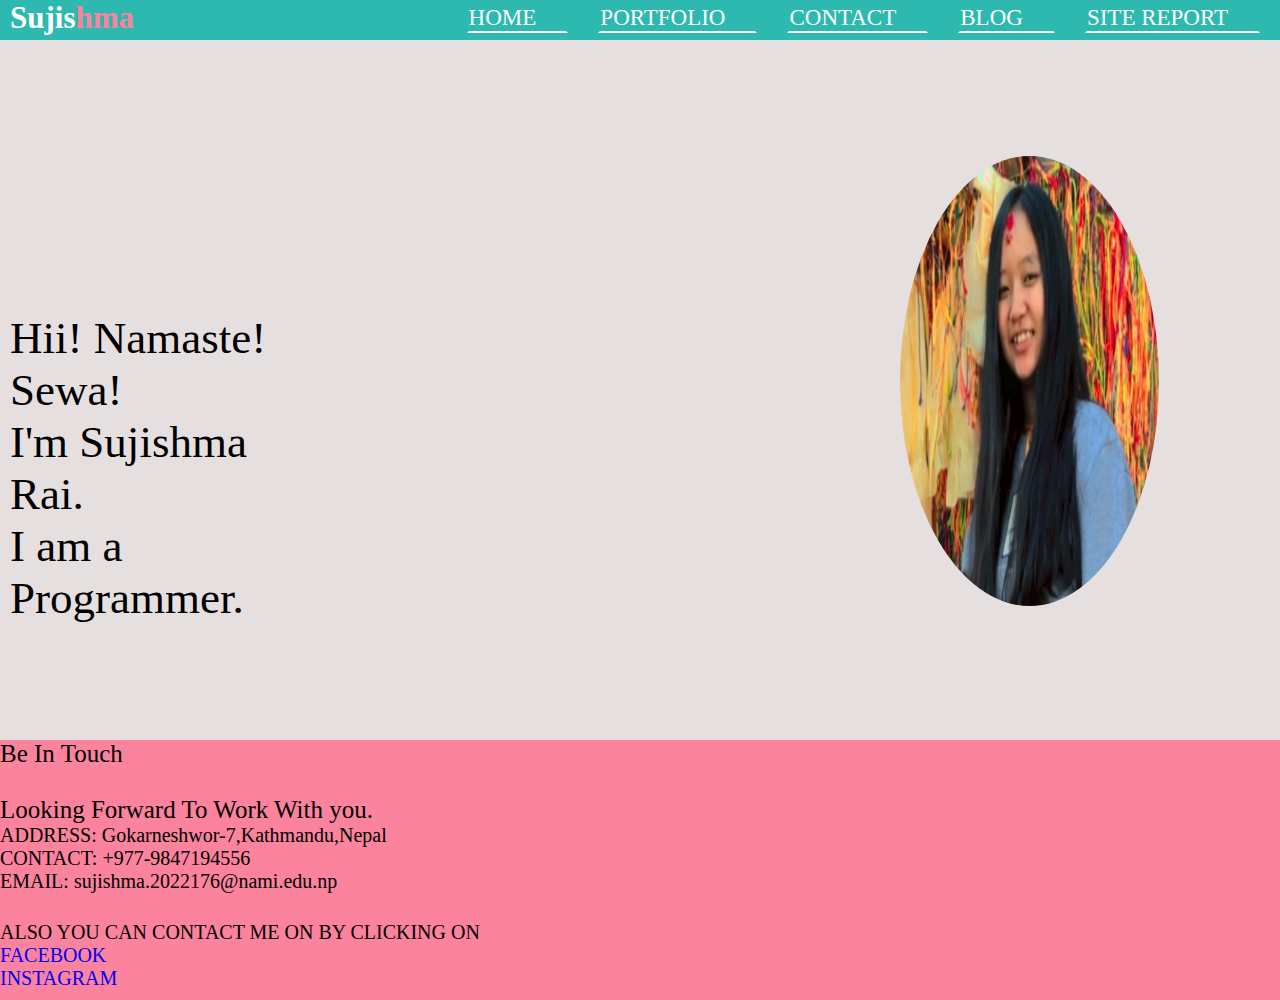
<file: index.html>
<!DOCTYPE html>
<html lang="en">

<head>
    <meta charset="UTF-8">
    <meta http-equiv="X-UA-Compatible" content="IE=edge">
    <meta name="viewport" content="width=device-width, initial-scale=1.0">
    <!-- adding css link -->
    <link rel="stylesheet" href="style.css" type="text/css">
    <!-- adding fontawesome tag for ham burger icon -->
    <link rel="stylesheet" href="https://cdnjs.cloudflare.com/ajax/libs/font-awesome/4.7.0/css/font-awesome.min.css"> 
    <title>Sujishma Rai-Portfolio</title>
</head>

<body>
    <!-- adding checkbox -->
    <input type="checkbox" id="check"> 

     <!-- making sidebar for ham -->
    <aside class="sidebar"> <!-- giving class sidebar-->
        <label for="check" class="close">X</label> <!-- to close side bar-->
        <a class="active" href="index.html">HOME</a>
        <a href="portfolio.html">PORTFOLIO</a>
        <a href="contact.html">CONTACT</a>
        <a href="blog.html">BLOG</a>
        <a href="sitereport.html">SITE REPORT</a>
    </aside>

    <nav>
        <!-- hamburger and logo -->

        <div class="logoHam">
            <!-- hamburger icon using fontawesome -->
            <label for="check" class="open">
                <i class="fa fa-bars"></i>
            </label>
            <!-- logo name and span to color -->
            <label class="logO">
                <a href="#">Sujis<span>hma</span></a>
            </label>
        </div>


        <!-- navbar -->


        <div class="navDiv"> <!-- giving class navDiv-->
            <!-- giving ul class navMenu -->
            <ul class="navMenu">
                <li><a href="index.html">HOME</a></li>
                <li><a href="portfolio.html">PORTFOLIO</a></li>
                <li><a href="contact.html">CONTACT</a></li>
                <li><a href="blog.html">BLOG</a></li>
                <li><a href="sitereport.html">SITE REPORT</a></li>

            </ul>
        </div>
    </nav>

    <!-- home section -->
    <section class="main">
        <div class="grid-container">
            <div class="grid-item1">
                <div class="info">
                    <br><!-- adding Line Break element-->
                    <br><!-- adding Line Break element-->
                    <br><!-- adding Line Break element-->
                    Hii! Namaste! Sewa!
                    <br><!-- adding Line Break element-->
                    I'm Sujishma Rai. 
                    <br><!-- adding Line Break element-->
                    I am a Programmer.
                  
                    <br>
                </div>
            </div>

            <div class="grid-item2">
                <!-- adding image -->
                <h1>
                <img src="image.jpg" alt="profile-pic" class="image">
                </h1>
            </div>
        </div>


    </section>
        <!-- footer -->
    <footer>
        <div class="innerfooter"> <!-- giving div class name-->
            <div class="con">

                <p>Be In Touch 
                  <br><!-- adding Line Break element-->
                    <br><!-- adding Line Break element-->
                    Looking Forward To Work With you.
                </p>

            </div>
            <!-- adding contact info -->
            <div class="allow">
                <p>ADDRESS: Gokarneshwor-7,Kathmandu,Nepal <!-- adding address-->
                    <br> 
                    CONTACT: +977-9847194556 <!--adding contact-->
                    <br> <!-- adding Line Break element-->
                    EMAIL: sujishma.2022176@nami.edu.np <!-- adding email-->

                </p>
            </div>
            <br>
            <div class="social-links">
                ALSO YOU CAN CONTACT ME ON BY CLICKING ON <!-- adding heading for social links-->
                <br>
                <a href="https://www.facebook.com/sujishma.rai">FACEBOOK</a> <!-- adding facebook link-->
                <br>
                <a href="https://www.instagram.com/sujishma_/">INSTAGRAM</a> <!-- adding insta link -->
                <br>
                
            </div>
        </div>

    </footer>

</body>

</html>
</file>
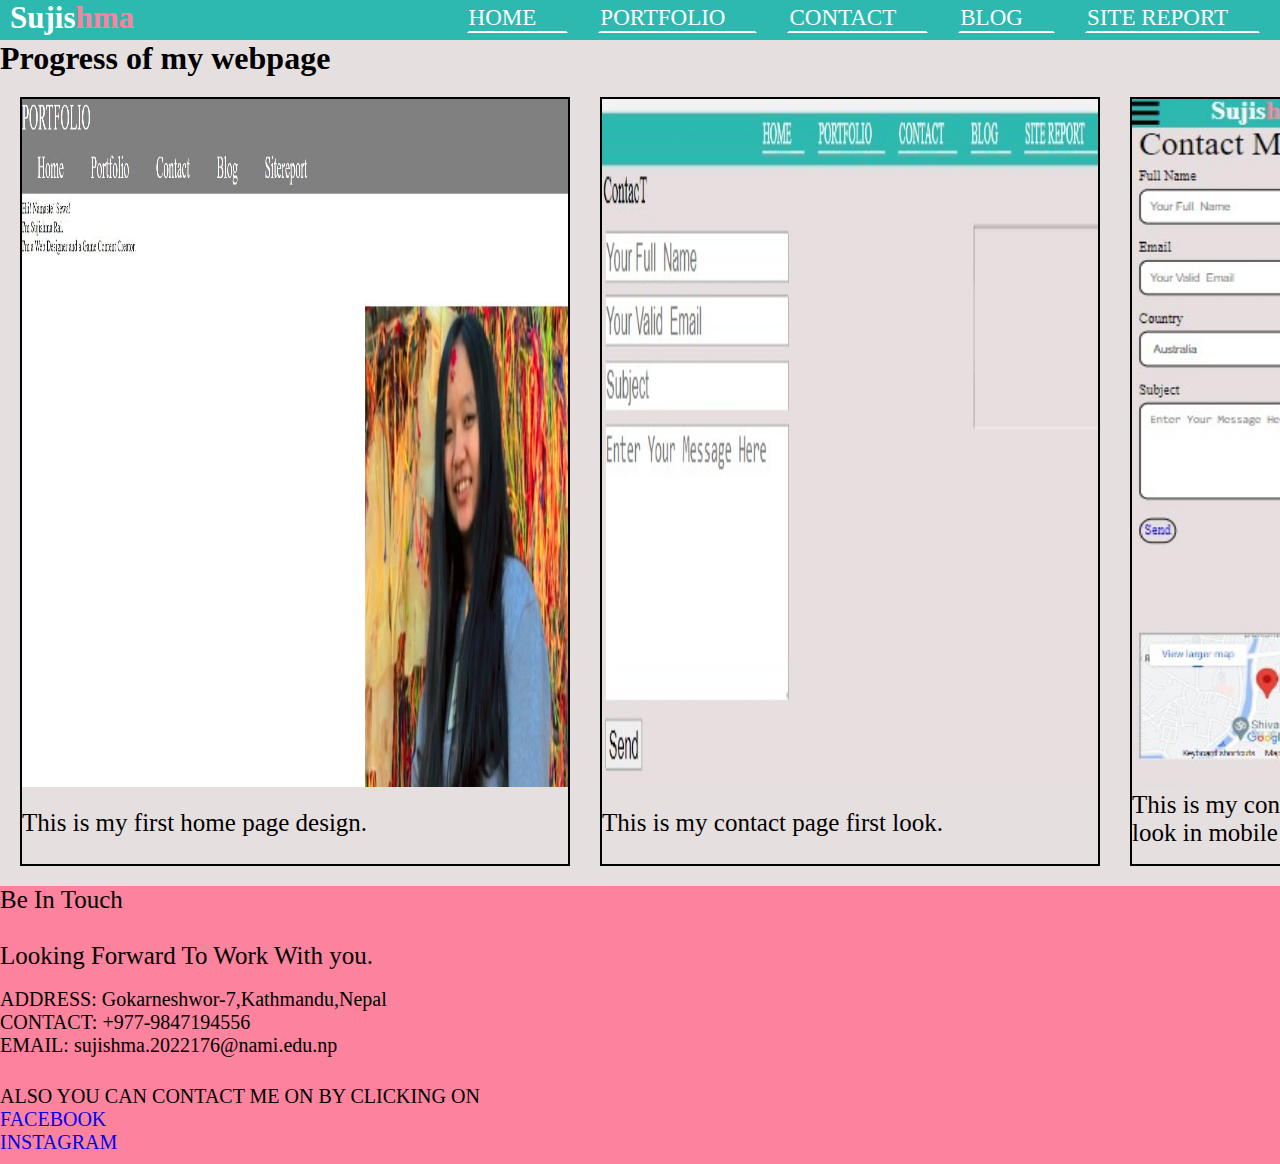
<file: blog.html>
<!DOCTYPE html>
<html lang="en">

<head>
    <meta charset="UTF-8">
    <meta http-equiv="X-UA-Compatible" content="IE=edge">
    <meta name="viewport" content="width=device-width, initial-scale=1.0">
    <link rel="stylesheet" href="style.css" type="text/css">
    <link rel="stylesheet" href="https://cdnjs.cloudflare.com/ajax/libs/font-awesome/4.7.0/css/font-awesome.min.css">
    <title>Blog</title>
</head>

<body>
    <!-- adding checkbox -->
    <input type="checkbox" id="check"> 

    <!-- making sidebar for ham -->
    <aside class="sidebar">
        <label for="check" class="close">X</label>
        <a class="active" href="index.html">HOME</a>
        <a href="portfolio.html">PORTFOLIO</a>
        <a href="contact.html">CONTACT</a>
        <a href="blog.html">BLOG</a>
        <a href="sitereport.html">SITE REPORT</a>
    </aside>

    <nav>
       <!-- hamburger and logo -->

        <div class="logoHam">
            <!-- hamburger icon using fontawesome -->
            <label for="check" class="open">
                <i class="fa fa-bars"></i>
            </label>
            <!-- logo name and span to color -->
            <label class="logO">
                <a href="#">Sujis<span>hma</span></a>
            </label>
        </div>


        <!-- navbar -->


        <div class="navDiv">
            <!-- giving ul class navMenu -->
            <ul class="navMenu">
                <li><a href="index.html">HOME</a></li>
                <li><a href="portfolio.html">PORTFOLIO</a></li>
                <li><a href="contact.html">CONTACT</a></li>
                <li><a href="blog.html">BLOG</a></li>
                <li><a href="sitereport.html">SITE REPORT</a></li>

            </ul>
        </div>
    </nav>

    <!-- SECTION -->
    <section class="blog">
        <h1>Progress of my webpage</h1>
        <div class="grid-container3">
            

            <div class="grid-item5">
                <img src="first.jpg" alt="first home page design" class="design"> <!--adding image-->
                <br>
                <br>
                <p class="text">This is my first home page design.</p>
            </div>

            <div class="grid-item6">
                <img src="second.jpg" alt="contact page first design" class="design2"> <!--adding image-->
                <br>
                <br>
                <p class="text">This is my contact page first look.

                </p>
            </div>
            <div class="grid-item7">
                <img src="third.jpg" alt="my contact page" class="design3"> <!--adding image-->
                <br>
                <p class="text">
                    This is my contact page
                    final look in mobile device.
                </p>
            </div>
        </div>
    </section>

    <!-- FOOTER -->
    <footer>

        <div class="innerfooter">

            <div class="con">

                <p>Be In Touch
                    <br>
                    <br>
                    Looking Forward To Work With you.
                    <br>

                </p>

            </div>
            <br>
            <div class="allow">
                <!-- adding address -->
                <p>ADDRESS: Gokarneshwor-7,Kathmandu,Nepal
                    <br>
                    CONTACT: +977-9847194556
                    <br>
                    EMAIL: sujishma.2022176@nami.edu.np

                </p>
            </div>
            <br>
            <div class="social-links">
                <!-- adding social links -->
                ALSO YOU CAN CONTACT ME ON BY CLICKING ON
                <BR>
                <a href="https://www.facebook.com/sujishma.rai">FACEBOOK</a> <!-- adding facebook link-->
                <BR>
                <a href="https://www.instagram.com/sujishma_/">INSTAGRAM</a> <!-- adding insta link -->
                <BR>


            </div>
        </div>

    </footer>
</body>

</html>
</file>
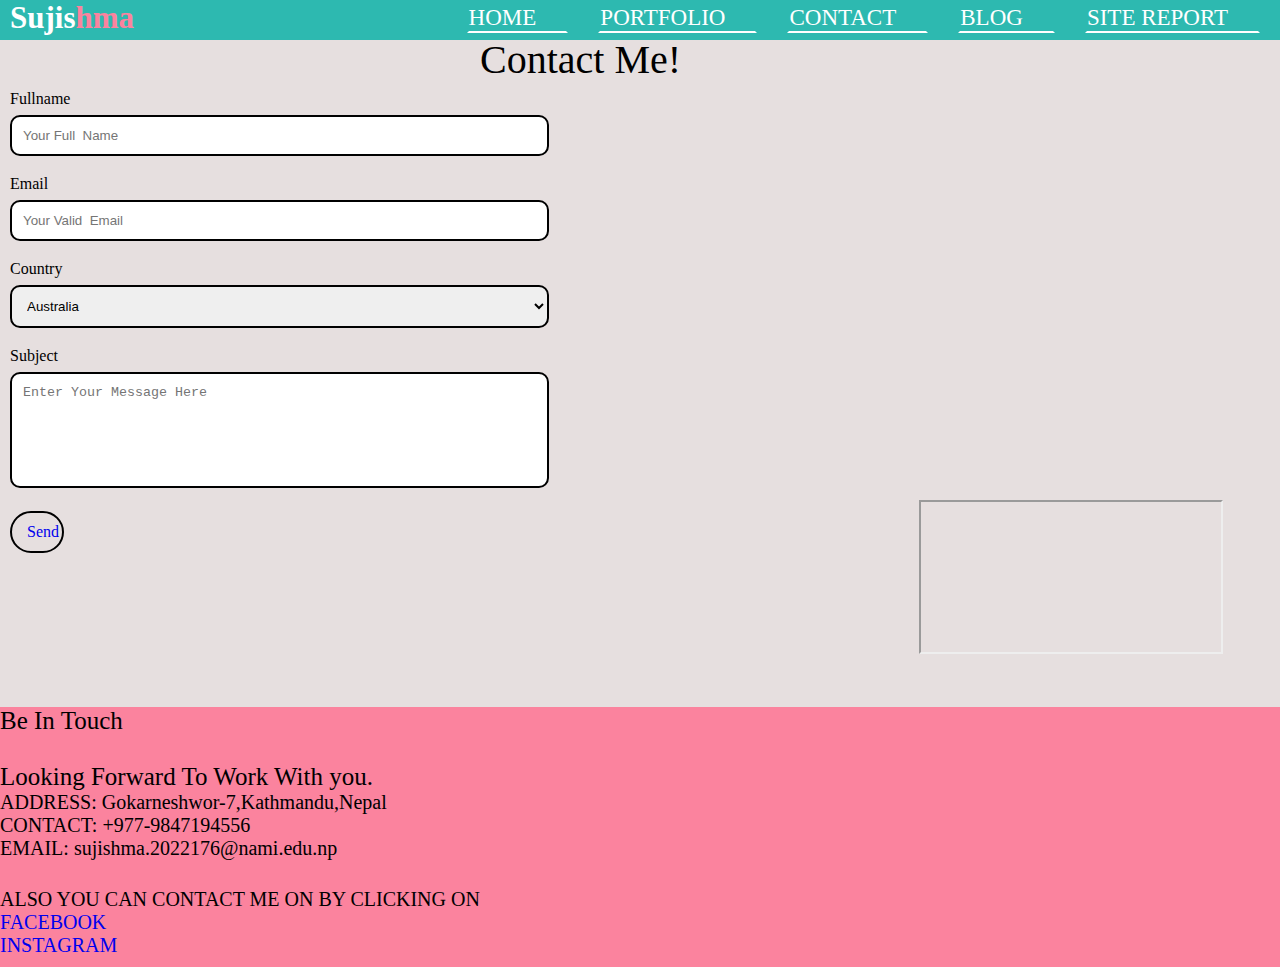
<file: contact.html>
<!DOCTYPE html>
<html lang="en">

<head>
    <meta charset="UTF-8">
    <meta http-equiv="X-UA-Compatible" content="IE=edge">
    <meta name="viewport" content="width=device-width, initial-scale=1.0">
    <!-- adding css link -->
    <link rel="stylesheet" href="style.css" type="text/css">
    <!-- adding fontawesome tag for ham burger icon -->
    <link rel="stylesheet" href="https://cdnjs.cloudflare.com/ajax/libs/font-awesome/4.7.0/css/font-awesome.min.css"> 
    <title>Contact</title>
</head>

<body>
    <!-- adding checkbox -->
    <input type="checkbox" id="check">

    <!-- making sidebar for ham -->
    <aside class="sidebar">
        <label for="check" class="close">X</label>
        <a class="active" href="index.html">HOME</a>
        <a href="portfolio.html">PORTFOLIO</a>
        <a href="contact.html">CONTACT</a>
        <a href="blog.html">BLOG</a>
        <a href="sitereport.html">SITE REPORT</a>
    </aside>

    <nav>
        <!-- logo and ham -->

        <div class="logoHam">
            <!-- hamburger icon using fontawesome -->
            <label for="check" class="open">
                <i class="fa fa-bars"></i>
            </label>
            <!-- logo name and span to color -->
            <label class="logO">
                <a href="#">Sujis<span>hma</span></a>
            </label>
        </div>


        <!-- navbar -->


        <div class="navDiv"> 
            <!-- giving ul class navMenu -->
            <ul class="navMenu">
                <li><a href="index.html">HOME</a></li>
                <li><a href="portfolio.html">PORTFOLIO</a></li>
                <li><a href="contact.html">CONTACT</a></li>
                <li><a href="blog.html">BLOG</a></li>
                <li><a href="sitereport.html">SITE REPORT</a></li>

            </ul>
        </div>
    </nav>
    <!-- form section -->
    <section class="FormContainer">
        <div class="top">
            <h1 class="headingContact">Contact Me!</h1>
        </div>
        <!-- form -->
        <div class="grid-container2">
            <div class="grid-item3">
                <!-- making form -->
                <form name="form" action="contact.html" id="form">
                    <!-- making nameform -->
                    <label>
                        Fullname <input type="text" placeholder="Your Full  Name">
                    </label>
                    
                    <br>
                    
                    <!-- adding email-->
                    <label>
                        Email <input type="text" placeholder="Your Valid  Email">
                    </label>
                    
                    <br>
                    <!-- making select option for country -->
                    <label for="country">Country</label>
                    <br>
                    <select id="country" name="country">
                        <option value="australia">Australia</option>
                        <option value="canada">Canada</option>
                        <option value="nepal">Nepal</option>
                        <option value="uk">UK</option>
                    </select>
                    <br>
                    <!-- adding subject form -->
                    <label for="subject">Subject</label>
                    <br>
                    <textarea rows="6" cols="55" id="subject" name="subject"
                        placeholder="Enter Your Message Here"></textarea>
                    <br>

                    <p class="submit"><a href="mailto:sujishmarai@gmail.com">Send</a></p> <!-- adding mailto link -->

                </form>
            </div>

            <div class="grid-item4">
                <!-- Creating map -->
                <div class="mAp">
                    <iframe
                        src="https://www.google.com/maps/embed?pb=!1m18!1m12!1m3!1d3531.914621031572!2d85.38115771498813!3d27.719922282786783!2m3!1f0!2f0!3f0!3m2!1i1024!2i768!4f13.1!3m3!1m2!1s0x39eb1bbf46821009%3A0xb8e1a147cb4dc56c!2sNaaya%20Aayam%20Multi-Disciplinary%20Institute!5e0!3m2!1sen!2snp!4v1651313489845!5m2!1sen!2snp"
                        >
                    </iframe>
                </div>
            </div>
        </div>
    </section>
    <br>
    <br>
    <br>
    <br>
    <br>
    <br>
    <br>
    <br>
    <footer>
        <div class="innerfooter">
            <div class="con">

                <p>Be In Touch
                    <br>
                    <br>
                    Looking Forward To Work With you.

                </p>

            </div>

            <div class="allow">
                <!-- adding address -->
                <p>ADDRESS: Gokarneshwor-7,Kathmandu,Nepal
                    <br>
                    CONTACT: +977-9847194556
                    <br>
                    EMAIL: sujishma.2022176@nami.edu.np

                </p>
            </div>
            <br>
            <div class="social-links">
                <!-- adding heading for social links-->
                ALSO YOU CAN CONTACT ME ON BY CLICKING ON
                <BR>
                <a href="https://www.facebook.com/sujishma.rai">FACEBOOK</a> <!-- adding facebook link-->
                <BR>
                <a href="https://www.instagram.com/sujishma_/">INSTAGRAM</a> <!--  adding instagram link-->
                <BR>

            </div>
        </div>



    </footer>



</body>

</html>
</file>
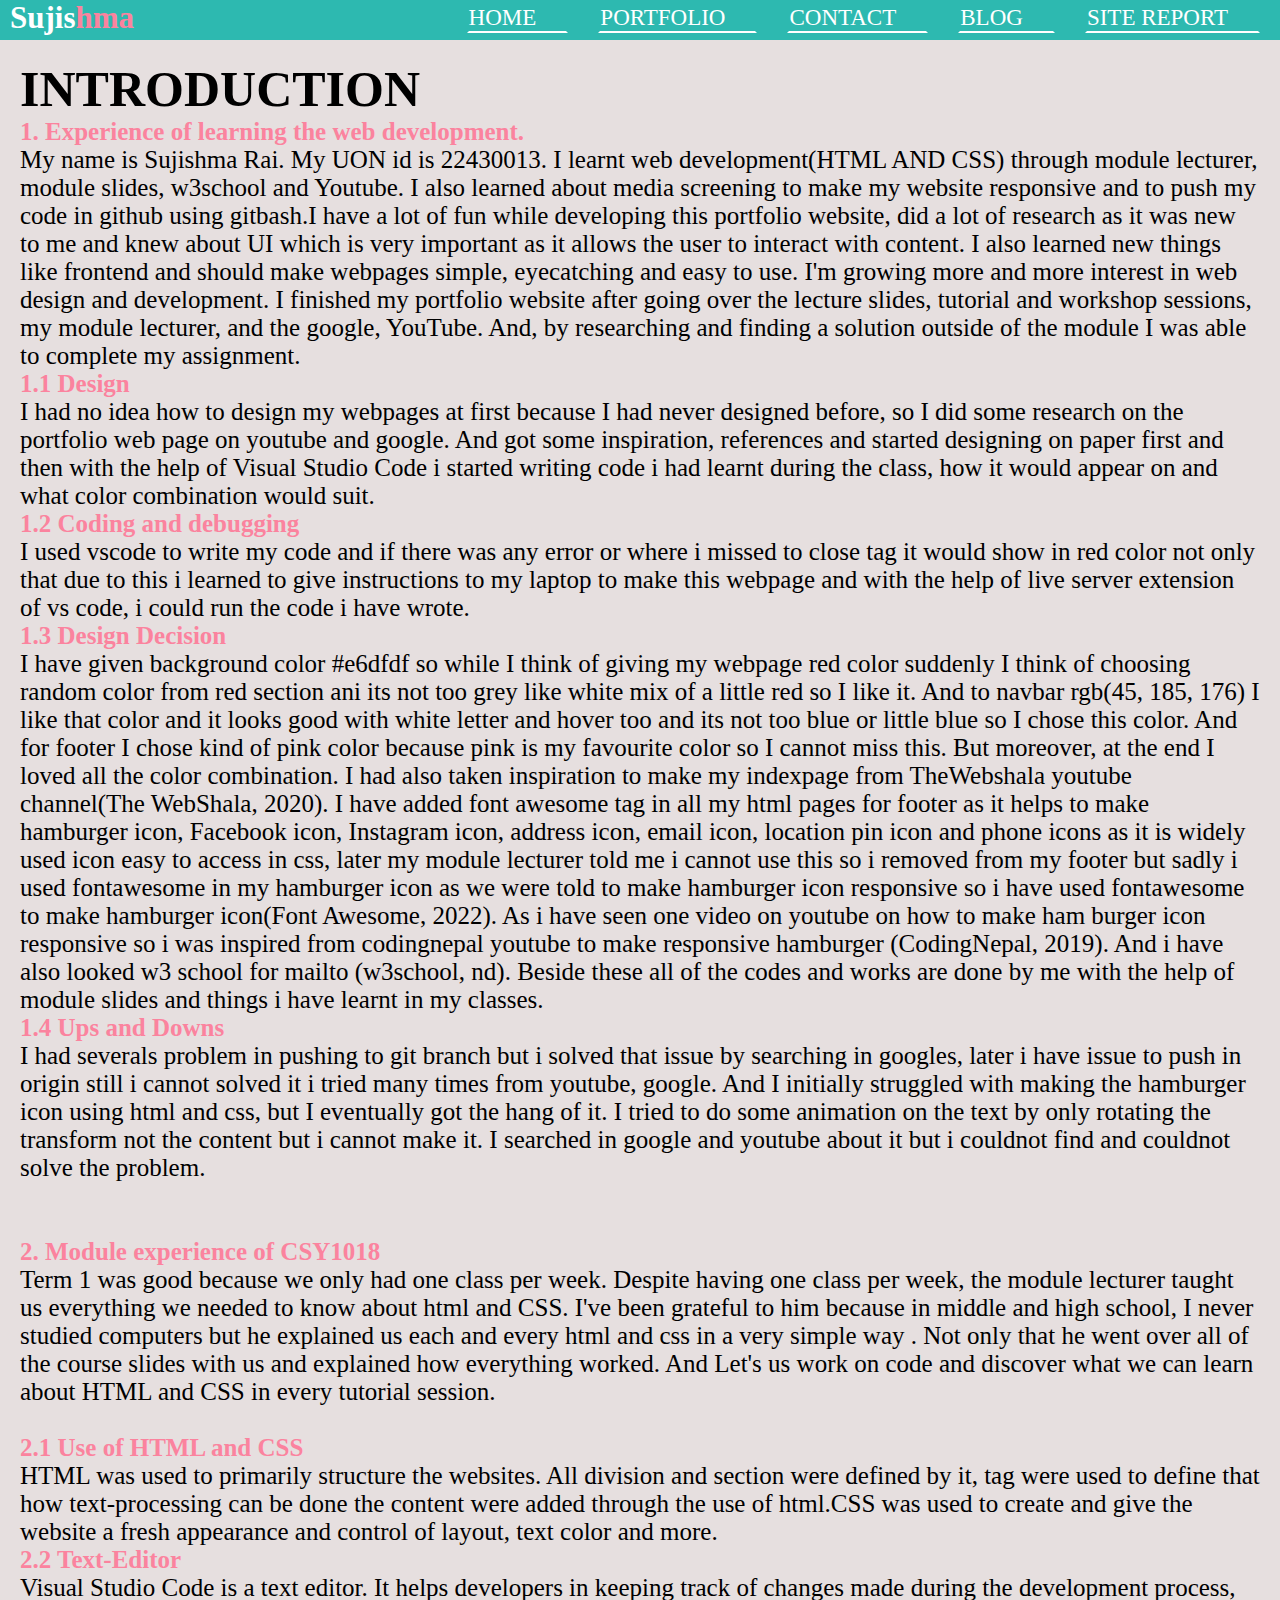
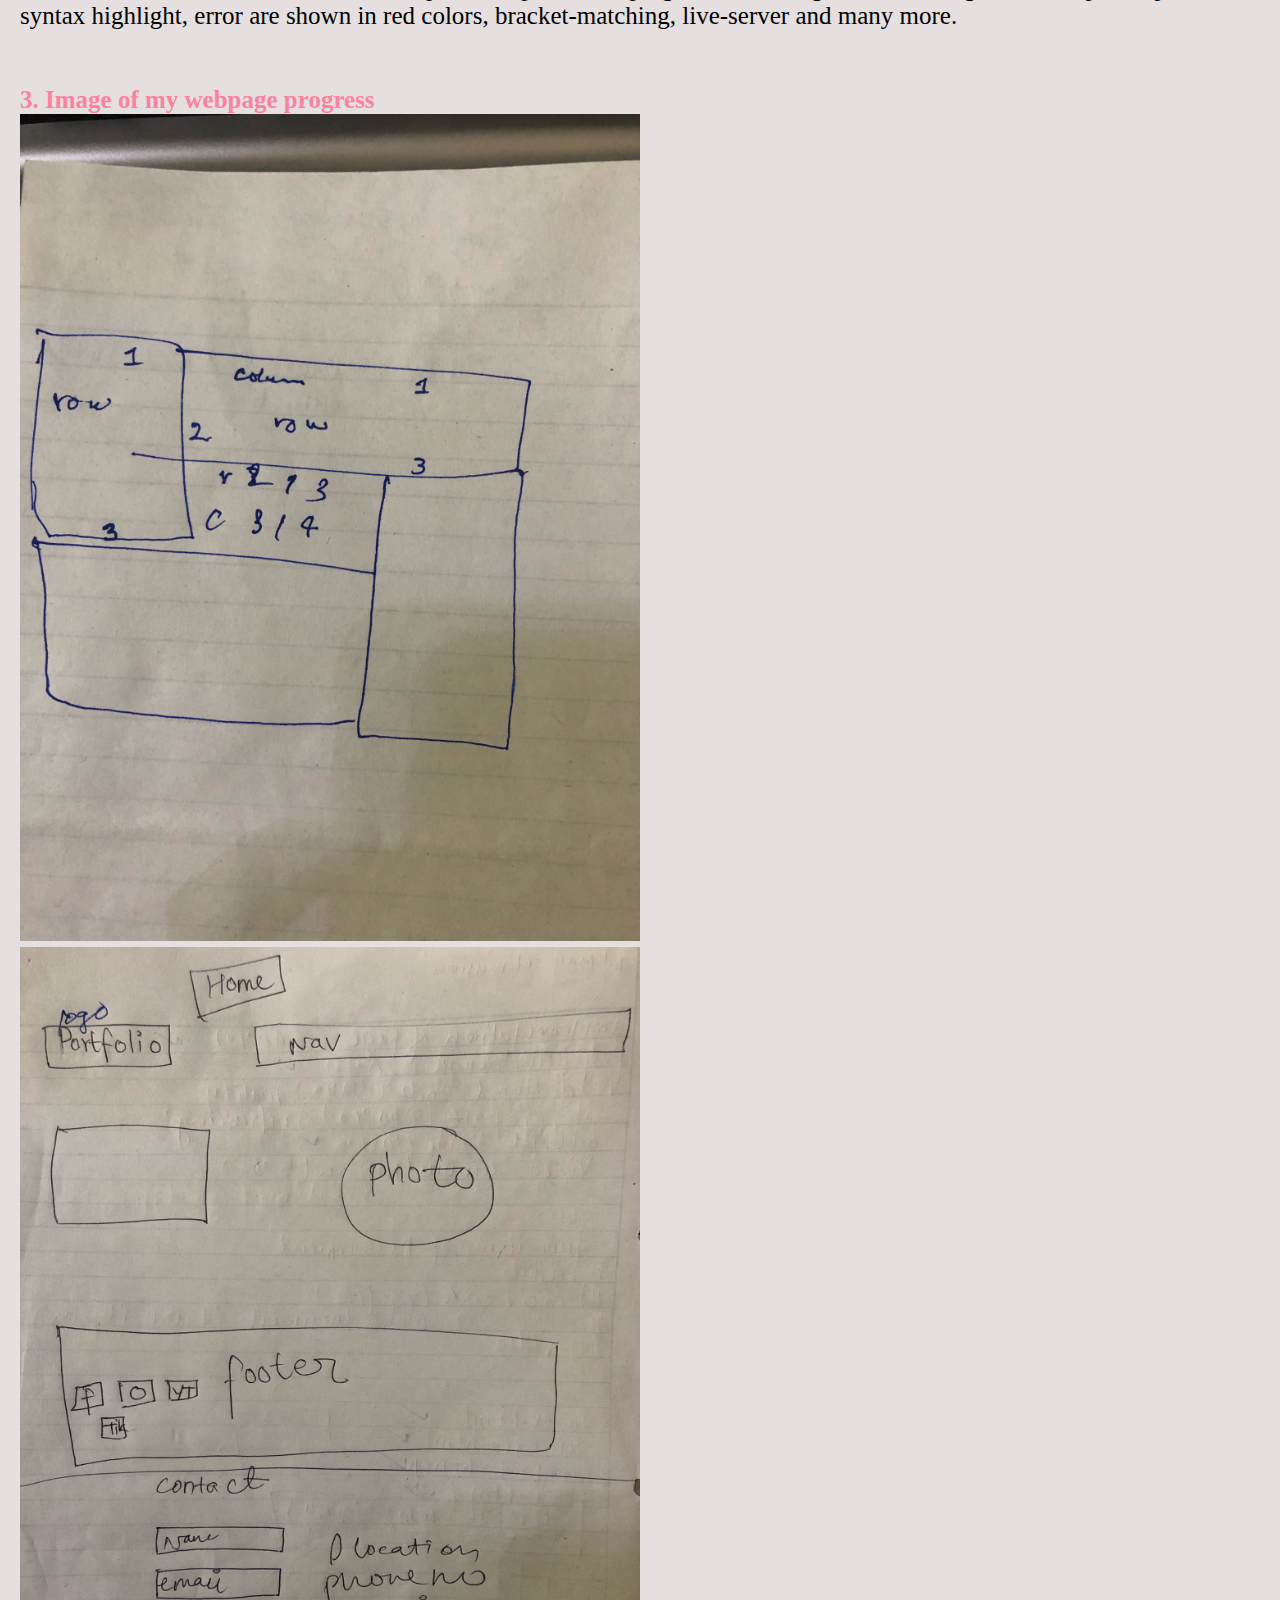
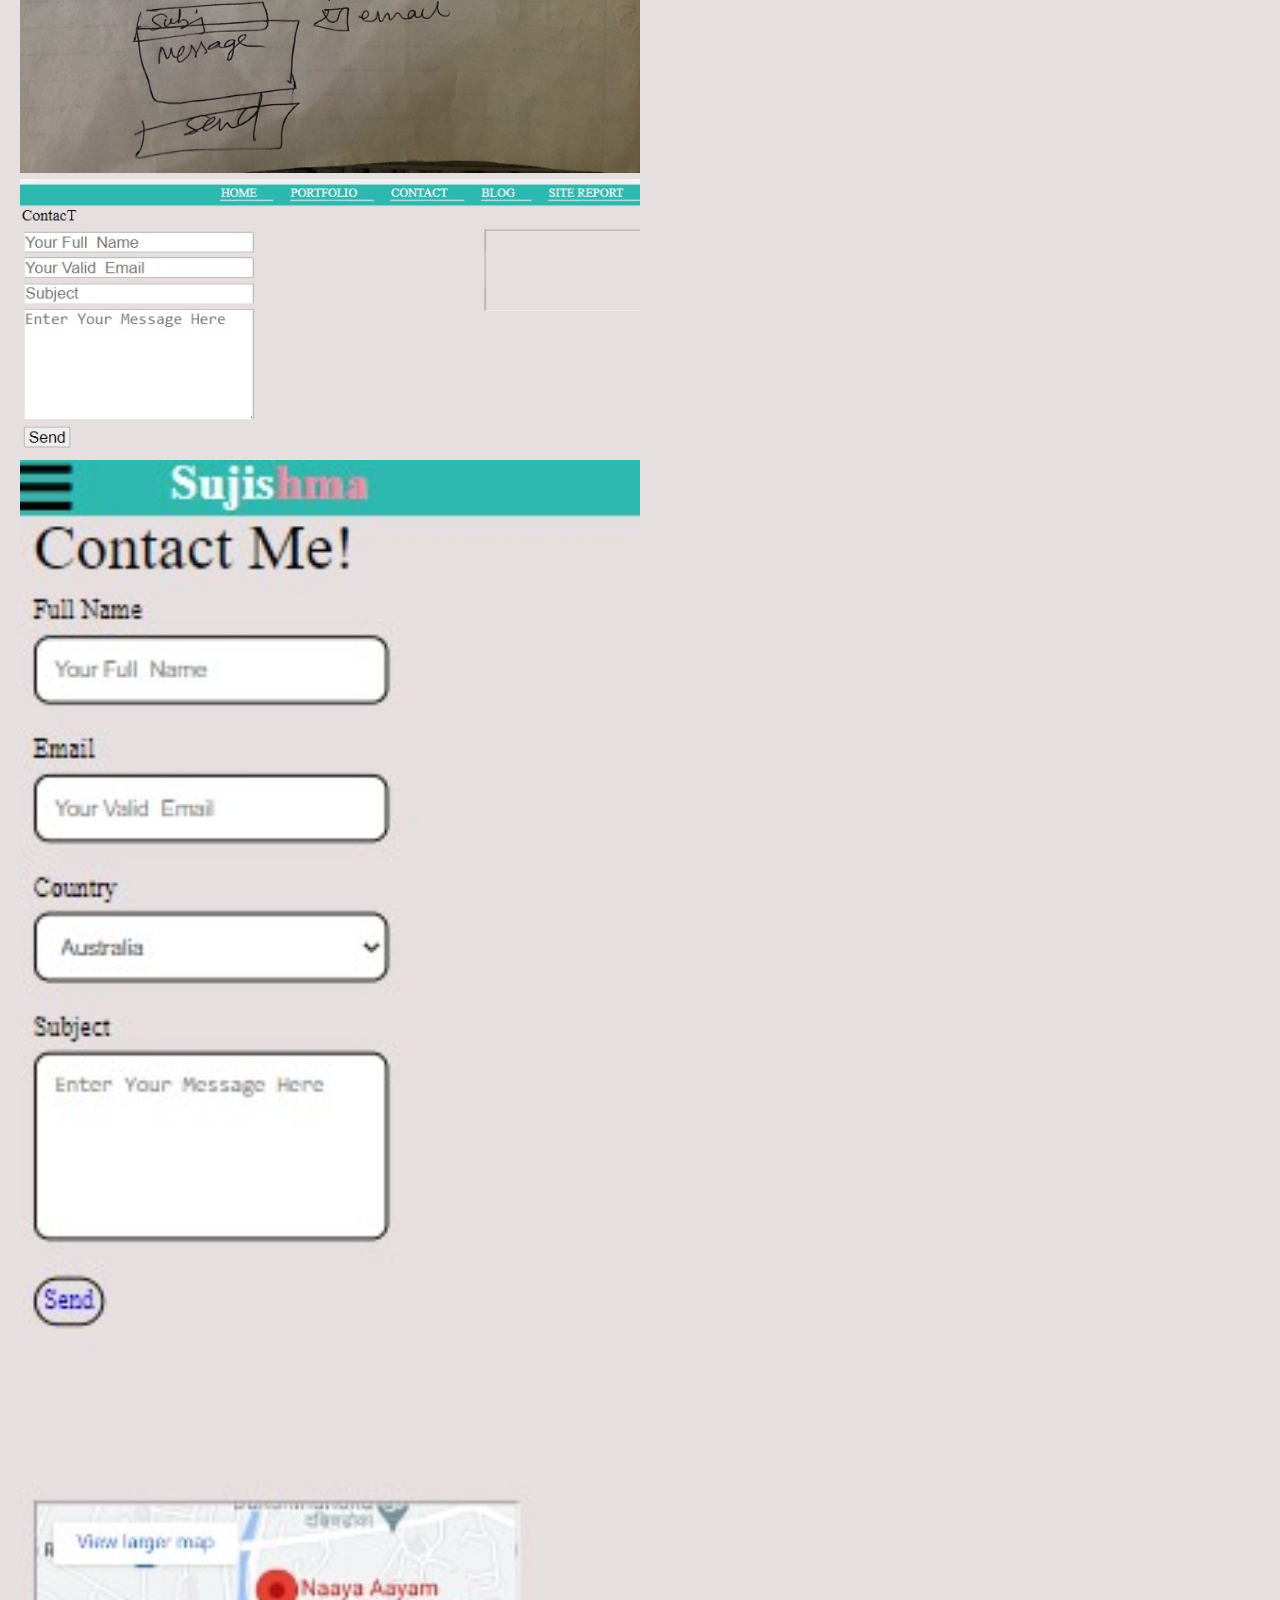
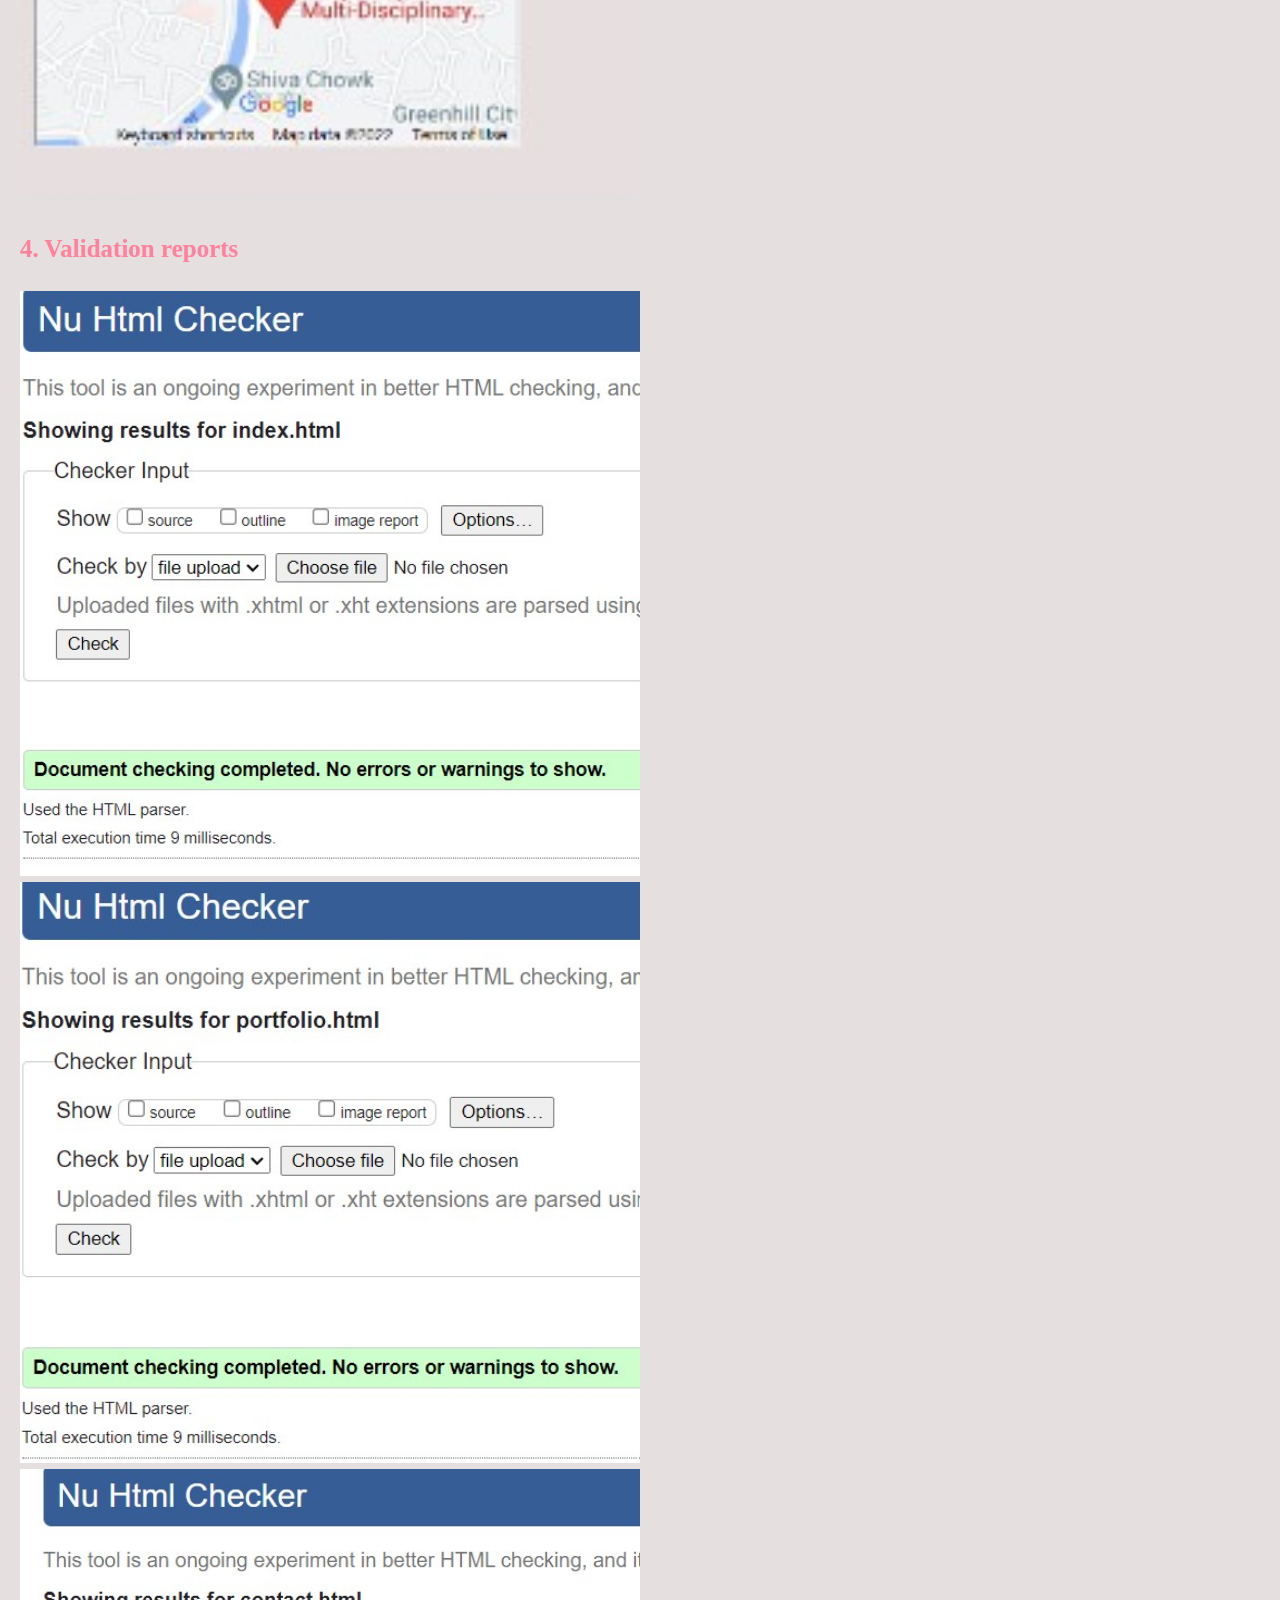
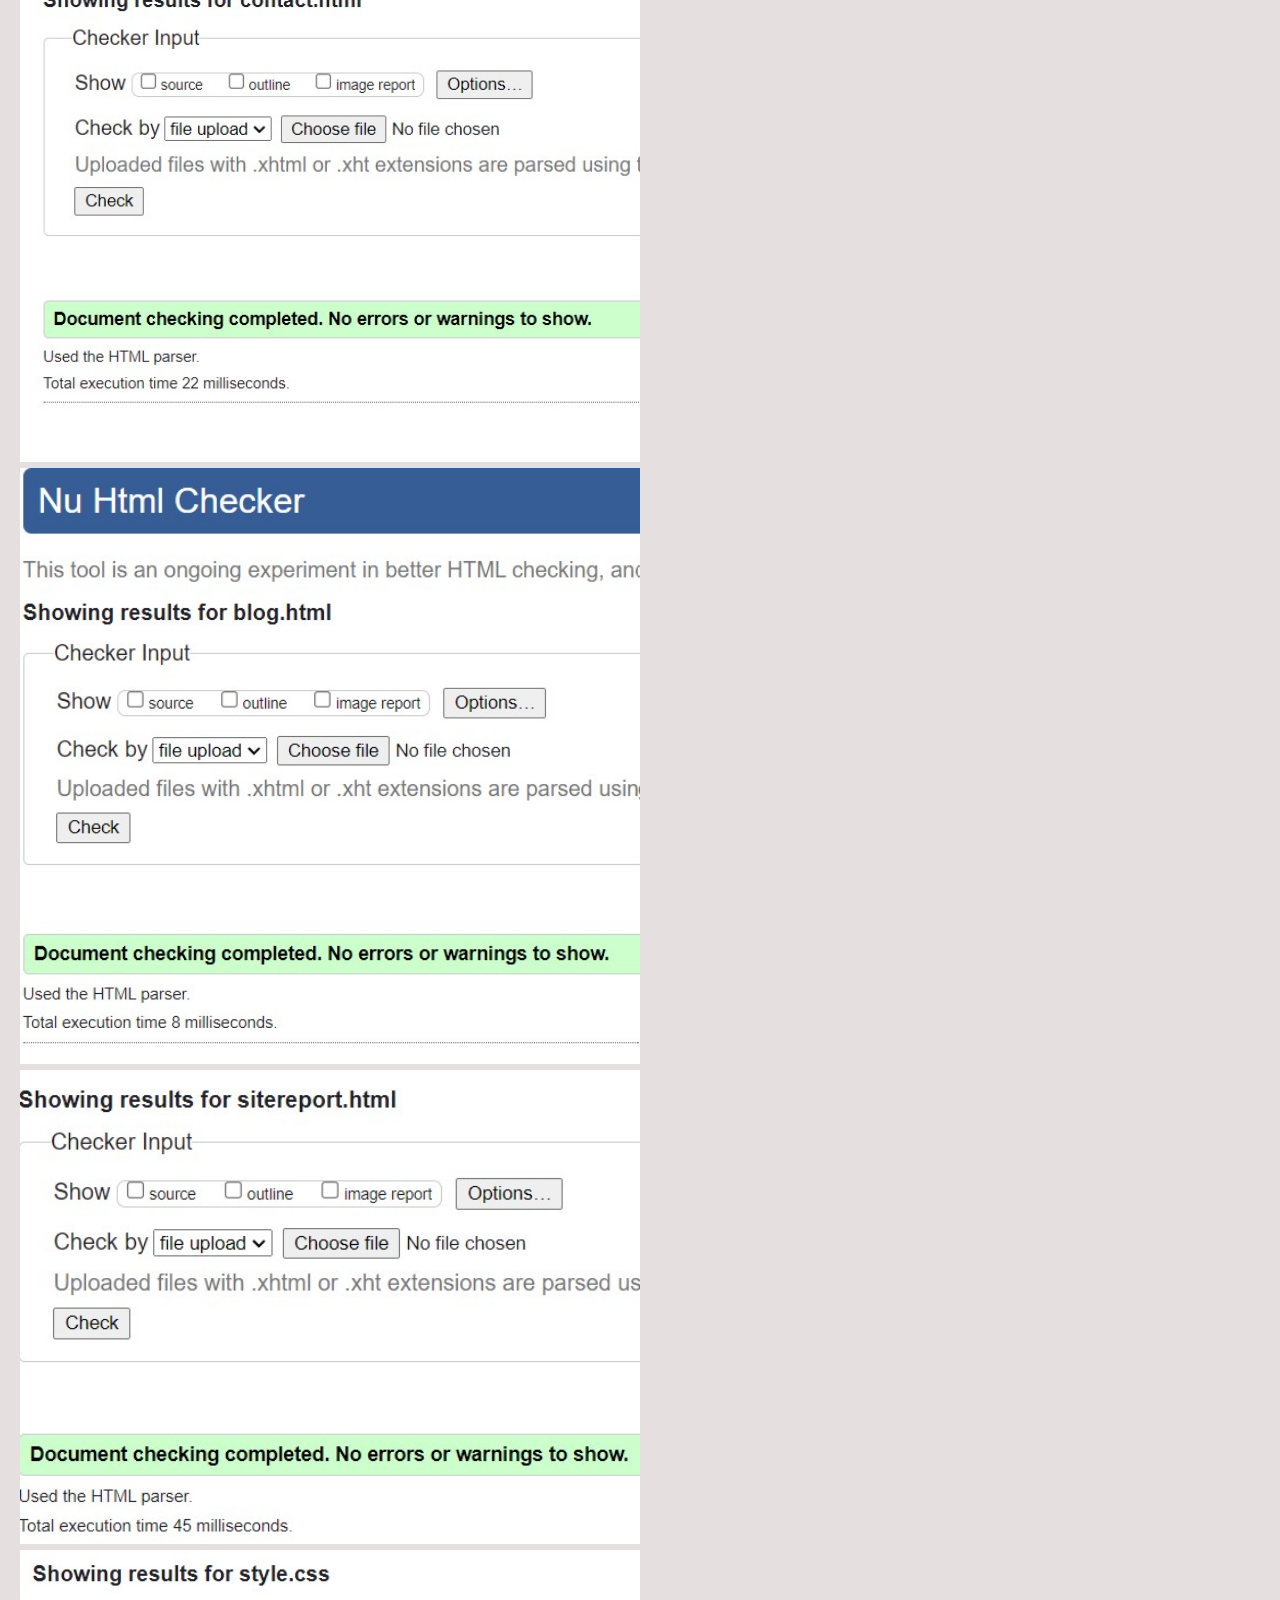
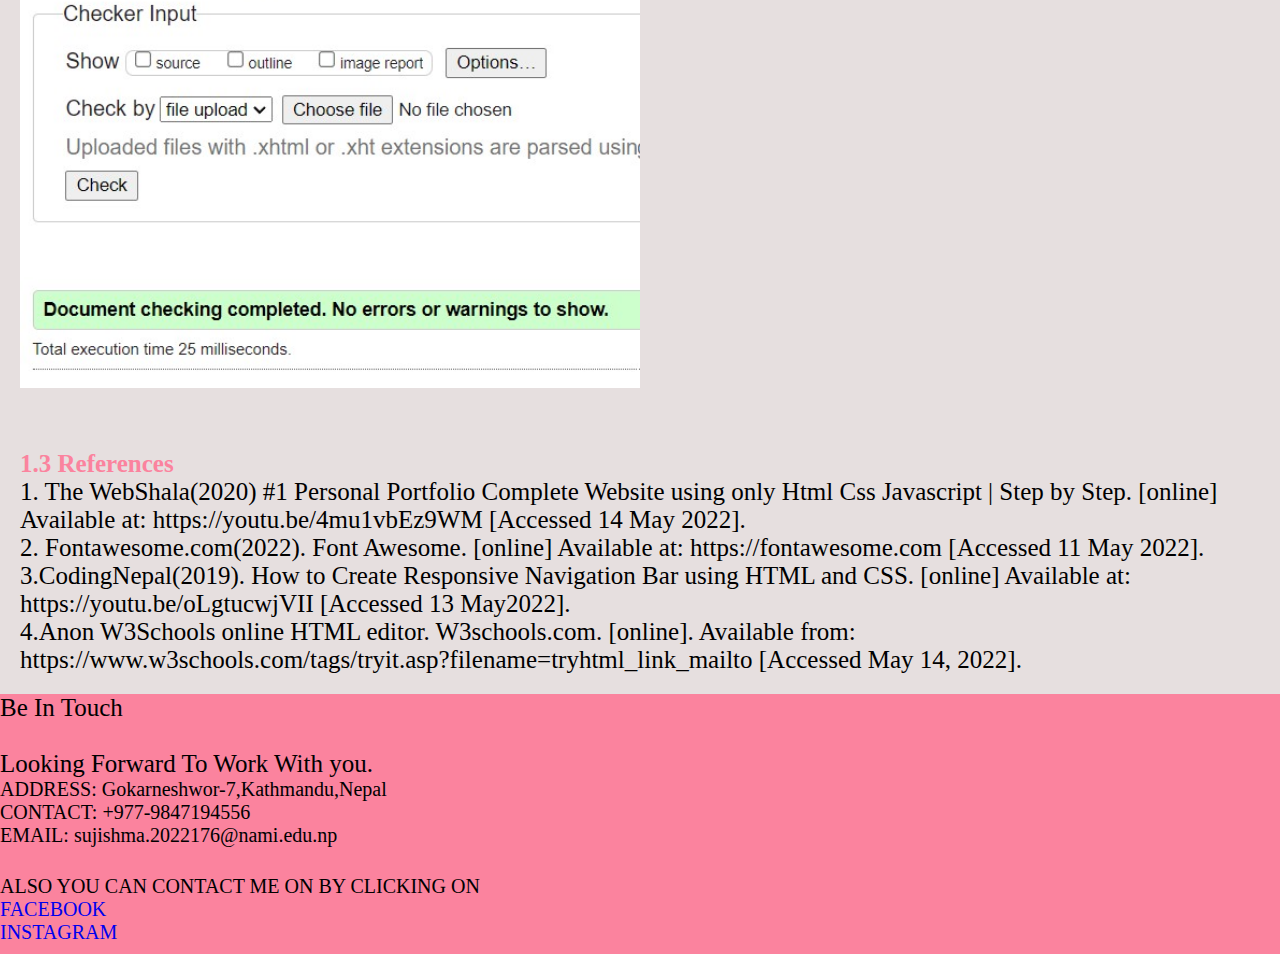
<file: sitereport.html>
<!DOCTYPE html>
<html lang="en">

<head>
    <meta charset="UTF-8">
    <meta http-equiv="X-UA-Compatible" content="IE=edge">
    <meta name="viewport" content="width=device-width, initial-scale=1.0">
    <title>Site Report</title>
    <!-- adding css link -->
    <link rel="stylesheet" href="style.css">
    <!-- adding fontawesome tag for ham burger icon -->
    <link rel="stylesheet" href="https://cdnjs.cloudflare.com/ajax/libs/font-awesome/4.7.0/css/font-awesome.min.css">
</head>

<body>
    <!-- adding checkbox -->
    <input type="checkbox" id="check">

    <!-- making sidebar for ham -->
    <aside class="sidebar">
        <label for="check" class="close">X</label>
        <a class="active" href="index.html">HOME</a>
        <a href="portfolio.html">PORTFOLIO</a>
        <a href="contact.html">CONTACT</a>
        <a href="blog.html">BLOG</a>
        <a href="sitereport.html">SITE REPORT</a>
    </aside>

    <nav>
        <!-- hamburger -->

        <div class="logoHam">
            <label for="check" class="open">
                <i class="fa fa-bars"></i>
            </label>
            <!-- logo -->
            <label class="logO">
                <a href="#">Sujis<span>hma</span></a>
            </label>
        </div>


        <!-- navbar -->


        <div class="navDiv">
            <!-- giving ul class navMenu -->
            <ul class="navMenu">
                <li><a href="index.html">HOME</a></li>
                <li><a href="portfolio.html">PORTFOLIO</a></li>
                <li><a href="contact.html">CONTACT</a></li>
                <li><a href="blog.html">BLOG</a></li>
                <li><a href="sitereport.html">SITE REPORT</a></li>

            </ul>
        </div>
    </nav>
    <section class="report">
        <div class="site">
            <h1>INTRODUCTION</h1>

            <b class="rang"> 1. Experience of learning the web development.</b>
            <br>
            <p>
                <!-- web development experience -->
                My name is Sujishma Rai. My UON id is 22430013.
                I learnt web development(HTML AND CSS) through module lecturer, module slides, w3school and Youtube.
                I also learned about media screening to make my website responsive and to push my code in github
                using gitbash.I have a lot of fun while developing this portfolio website,
                did a lot of research as it was new to me and knew about UI which is very important as it allows
                the user to interact with content.
                I also learned new things like frontend and should make webpages simple, eyecatching and easy to
                use. I'm growing more and more interest in web design and development. I finished
                my portfolio website after going over the lecture slides, tutorial and workshop sessions, my module
                lecturer, and the google, YouTube. And, by researching and finding a solution outside of the module
                I was able to complete my assignment.
                <br>

                <!-- design  -->
                <b class="rang">1.1 Design </b>
                <br>
                I had no idea how to design my webpages at first because I had never designed
                before, so I did some research on the portfolio web page on youtube and google. And got some
                inspiration, references and started designing on paper first and then with the help of Visual Studio
                Code
                i started writing code i had learnt during the class, how it would appear on and what color
                combination
                would
                suit.

                <br>

                <!-- coding and debugging -->
                <b class="rang">1.2 Coding and debugging </b>
                <br>
                I used vscode to write my code and if there was any error or where i missed to close tag it
                would show in red color not only that due to this i learned to give instructions to my laptop
                to make this webpage and with the help of live server extension of vs code, i could run the
                code i have wrote.
                <br>
                <!-- Design decision -->
                <b class="rang">1.3 Design Decision </b>
                <br>
                I have given background color #e6dfdf so while I think of giving my webpage red color suddenly I think
                of choosing random color from red section ani its not too grey like white mix of a little red so I like
                it. And to navbar rgb(45, 185, 176) I like that color and it looks good with white letter and hover too
                and its not too blue or little blue so I chose this color. And for footer I chose kind of pink color
                because pink is my favourite color so I cannot miss this. But moreover, at the end I loved all the color
                combination. I had also taken inspiration to make my indexpage from TheWebshala youtube
                channel(The WebShala, 2020). I have added font awesome
                tag in all my html pages for footer as it helps to make hamburger icon, Facebook icon, Instagram icon,
                address icon, email icon, location pin icon and phone icons as it is widely used icon easy to access in
                css, later my module lecturer told me i cannot use this so i removed from my footer but sadly i used
                fontawesome in my hamburger icon as we were told to make hamburger icon responsive so i have used
                fontawesome to make hamburger icon(Font Awesome, 2022). As i have seen one video on youtube on how to
                make ham burger icon responsive so i was inspired from codingnepal youtube to make responsive hamburger
                (CodingNepal, 2019). And i have also looked w3 school for mailto (w3school, nd). Beside these all of the
                codes and works are done by me with the help of module slides and things i have learnt in my classes.
                <br>

                <!-- Ups and downs -->
                <b class="rang">1.4 Ups and Downs </b>
                <br>
                I had severals problem in pushing to git branch but i solved that issue by searching in googles,
                later i
                have issue to push in origin still i cannot solved it i tried many times from youtube, google. And I
                initially struggled with making the hamburger icon using html and css, but I eventually got the hang
                of
                it. I tried to do some animation on the text by only rotating the transform not the content but i cannot
                make it. I searched in google and youtube about it but i couldnot find and couldnot solve the problem.




            </p>

            <br>
            <br>
            <p>
                <b class="rang">2. Module experience of CSY1018</b>
                <br>
                Term 1 was good because we only had one class per week.
                Despite having one class per week, the module lecturer taught us
                everything we needed to know about html and CSS.
                I've been grateful to him because in middle and high school, I never studied computers
                but he explained us each and every html and css in a very simple way .
                Not only that he went over all of the course slides with us and explained how everything worked.
                And Let's us work on code and discover what we can learn about HTML and CSS in every tutorial session.

            </p>
            <br>

            <p>
                <b class="rang">2.1 Use of HTML and CSS</b>
                <br>
                HTML was used to primarily structure the websites. All division and section were defined by it,
                tag were used to define that how text-processing can be done the content were added through the use of
                html.CSS was used to create and give the website a fresh appearance and control of layout, text color
                and
                more.

            </p>
            <p>
                <b class="rang">2.2 Text-Editor</b>
                <br>
                Visual Studio Code is a text editor. It helps developers in keeping track of changes made
                during the development process, syntax highlight, error are shown in red colors,
                bracket-matching, live-server and many more.
            </p>
        </div>
        <br>
        <br>
        <div class="report1">
            <!-- adding image of my web progress -->
            <b class="rang"> 3. Image of my webpage progress</b>
            <br>
            <img src="draw.jpeg" alt="design i had in copy" class="photo">
            <br>
            <img src="hi.jpeg" alt="design i had in copy" class="photo">
            <br>
            <img src="second.jpg" alt="first design of contact" class="photo">
            <br>
            <img src="third.jpg" alt="final look of contact" class="photo">
            <br>
        </div>
        <br>
        <div class="report2">
            <!-- adding validation report -->
            <b class="rang">4. Validation reports</b>
            <br>
            <br>
            <img src="indexvalidate.jpg" alt="index page validation pic" class="validat">
            <br>
            <img src="portvalidate.jpg" alt="portfolio page validation pic" class="validat">
            <br>
            <img src="contactvalidate.jpg" alt="contact page validation pic" class="validat">
            <br>
            <img src="blogvalidate.jpg" alt="blog page validation pic" class="validat">
            <br>
            <img src="sitevalidate.jpg" alt="sitereport validation pic" class="validat">
            <br>
            <img src="stylevalidate.jpg" alt="style validation" class="validat">



        </div>






        <br>
        <br>
        <div class="refer">
            <!-- adding reference -->
            <b class="rang">1.3 References </b>
            <p>
                1. The WebShala(2020) #1 Personal Portfolio Complete Website using only Html Css Javascript |
                Step by Step. [online] Available
                at: https://youtu.be/4mu1vbEz9WM [Accessed 14 May 2022].
                <br>
                2. Fontawesome.com(2022). Font Awesome. [online] Available at: https://fontawesome.com
                [Accessed 11 May 2022].
                <br>
                3.CodingNepal(2019). How to Create Responsive Navigation Bar using HTML and CSS. [online]
                Available at: https://youtu.be/oLgtucwjVII [Accessed 13 May2022].
                <br>
                4.Anon W3Schools online HTML editor. W3schools.com. [online]. Available
                from: https://www.w3schools.com/tags/tryit.asp?filename=tryhtml_link_mailto [Accessed May
                14, 2022].


            </p>
        </div>

    


    </section>




    <footer>
        <div class="innerfooter">
            <div class="con">

                <p>Be In Touch
                    <br>
                    <br>
                    Looking Forward To Work With you.

                </p>

            </div>

            <div class="allow">
                <!-- adding address -->
                <p>ADDRESS: Gokarneshwor-7,Kathmandu,Nepal
                    <br>
                    CONTACT: +977-9847194556
                    <br>
                    EMAIL: sujishma.2022176@nami.edu.np

                </p>
            </div>
            <br>
            <div class="social-links">
                <!-- adding heading for social links-->
                ALSO YOU CAN CONTACT ME ON BY CLICKING ON
                <BR>
                <a href="https://www.facebook.com/sujishma.rai">FACEBOOK</a> <!-- adding facebook link-->
                <BR>
                <a href="https://www.instagram.com/sujishma_/">INSTAGRAM</a> <!-- adding insta link -->
                <BR>

            </div>
        </div>



    </footer>
</body>

</html>
</file>
<file: style.css>
/* css for overall page */

/* selects all elements */
* {
    margin: 0; /* giving margin 0 for all element */
    padding: 0; /* giving padding 0 */
    list-style: none; /* To remove bullet */
    text-decoration: none; /* no line is drawn */
    box-sizing: border-box; /*  and border are included in the width and height */
}

/* body */
body {
    background-color: #e6dfdf; /* setting body background-color */
}

/*nav styling*/
nav {
    justify-content: center; /* distributes space between and around content items */
    align-items: center; 
    background-color: rgb(45, 185, 176); /* setting nav background-color */
    height: 40px; /* setting height 40px */
}

.navMenu {
    display: flex; /*sets the flexible length on flexible items*/
}

/* logo */
.logO a {
    color: white; /*setting logo letter color*/
    font-size: 31px; /* setting font size 31px*/
    font-weight: bold; /* setting font size bold */
    margin: 10px; /*setting margin 10px*/
    left: 0px;
}

.logO a span {
    color: #fb839e; /*setting logo span color*/
}



/* navbar */
nav ul {
    display: flex;/*sets the flexible length on flexible items*/
    float: right; /*element floats to the right */
    overflow: auto;/*better control of the layout*/
    margin-right: 20px; /*setting margin 20px on right*/
}

nav li {
    display: inline-block;
    margin-left: 30px; /*setting margin 30px on left*/
}

nav ul li a {
    display: block;/*makes the whole link area clickable */
    color: white;/*setting letter color white*/
    width: 100%;
    font-size: 23px;/* setting font size 23px*/
}

.navMenu li {
    border: 2px solid transparent;
    border-bottom: 2px solid #fff;
    margin-right: 0px; /*setting margin 0px on right*/
    padding-right: 30px;
    transition: border 0.8s ease;
}

.navMenu li:hover {
    border-top: 2px solid #fff;
    border-left: 2px solid #fff;
    border-right: 2px solid #fff;
    border-bottom: 2px solid transparent;
}

/* hamburger icon */
.haam {
    cursor: pointer;
    font-size: 40px; /* setting font size 21px*/
}

/* sidebar*/
.sidebar {
    background-color: #2c3e50;
    position: fixed; /*stays in the same place even if the page is scrolled*/
    top: 40px; /*setting space from top 40px*/
    width: 30%; /*setting width 30px*/
    left: -35%;
    z-index: 1;
    height: 100%; /* setting height 100% fir sidebar */
    opacity: 0.7;
    box-shadow: 2px 0px 5px rgba(0, 0, 0, 0.5); /*setting boxshadow color for side bar*/
    transition: left 0.7s ease-in-out;
}

#check {
    display: none; /*setting display none*/
}

.close {
    cursor: pointer;
    font-weight: 800;
    color: white;
    float: right; /*element floats to the right */
    padding: 1rem;
}

.open {
    position: relative; /*positioned relative to its normal position*/
    cursor: pointer;
    color: black; /*setting color*/
    font-size: 40px; /* setting font size 40px*/
    top: 0px;
    display: none;
}

#check:checked~.sidebar {
    left: 0;

}

#check:checked~.content {
    background-color: rgba(0, 0, 0, 0.5); /*setting background-color*/
}

.navDiv {
    margin-top: -33px; /*setting margin -33px on top*/
}

.sidebar a {
    color: white; /*setting color*/
    display: block; /*makes the whole link area clickable */
    padding: 16px;
}

.sidebar a.active {
    background-color: rgb(45, 185, 176); /*setting background-color*/
    color: white; /*setting letter color*/
}

.sidebar a:hover:not(.active) {
    color: white; /*setting letter color*/
    background-color: rgb(45, 185, 176); /*setting background-color*/
}

div.content {
    height: 1000px; /* setting height 1000px */
    padding: 1px 16px;
    margin-left: 200px; /*setting margin 200px on left*/
}
/* media screen for responsive logo, ham and sidebar */

@media screen and (max-width: 802px) {
    .logO {
        padding: 1px;
        font-size: 10px; /* setting font size 21px*/
    }

    .haam {
        display: block; /*setting display block for haam*/
        cursor: pointer;
    }

    .open {
        display: initial;
    }

    nav ul {
        text-align: center;
        height: 100vh; /* setting height 100vh */
        width: 100%;
        left: 0;
        top: 71px;
        transition: border 0.4s ease;
        background: rgb(45, 185, 176); /*setting background-color*/
        position: fixed; /*stays in the same place even if the page is scrolled*/
    }

    nav ul li {
        display: block; /*setting display block for nav*/
        line-height: 20px; /* setting line-height 20px */
        margin: 30px 0;

    }

    nav ul li a {
        font-size: 10px; /* setting font size 10px*/
    }

    .navMenu {
        display: none; /* setting display none*/
    }

    .logoHam {
        display: flex; /* settinf display flex for logoHam*/
    }

    .logoHam label {
        margin-right: 50px; /*setting margin-right 50px*/
    } 


}


/*home section styling*/

.grid-container {
    display: grid; /*setting display grid for grid-container*/
    grid-gap: 100px;/*shorthand property for the row-gap and the column-gap properties*/
    grid-template-columns: auto auto; /*specifies the size of the columns, and how many columns in a grid layout*/
    padding: 10px; /*setting padding 10px for top,right,bottom,left*/
}

.grid-container .grid-item2 {
    grid-column-start: 7; /*specifies where to start the grid item*/
    grid-column-end: 10; /*Specifies where to end the grid item*/
}

.main {
    display: inline-flex;
    align-items: center;
    height: 700px; /* setting height 700px */
}

.info {
    color: black; /*setting color*/
    font-size: 45px; /* setting font size 45px*/
}

/* image */
.image {
    width: 70%;
    height: 50vh; /* setting height 50vh */
    border-radius: 50%;
}


/* footer */
.innerfooter {
    background-color: #fb839e; /*setting background-color*/
}

.con {
    font-size: 25px; /* setting font size 20px*/

}

.allow {
    font-size: 20px; /* setting font size 20px*/
}

.social-links {
    padding-top: 10px;
    padding-bottom: 10px;
    font-size: 20px; /* setting font size 50px*/
}

/* media screen for responsive image and footer*/
@media screen and (max-width: 802px) {
    .image {
        width: 100%;
        height: auto; /* setting height auto for image*/
        border-radius: 50%;
    }
    footer{
        background-color: #fb839e; /*setting footer color*/
        font-size: 20px; /* setting font size 20px*/
    }
    .grid-container {
        display: grid; /*setting display grid for grid-container*/
        grid-gap: 10px;/*shorthand property for the row-gap and the column-gap properties*/
        grid-template-columns: auto; /*specifies the size of the columns, and how many columns in a grid layout*/
        padding: 10px;
    }


}
/* contact page styling */
.headingContact {
    margin: 0; /*setting margin 0px*/
    font-size: 40px; /* setting font size 40px*/
    font-weight: normal; /* setting font-weight normal */
    color: black; /*setting letter color*/
    line-height: 40px; /* setting lineheight 40px */
    margin-left: 480px; /*setting margin 480px on left*/
}

.FormContainer {
    background-color: #e6dfdf; /*setting background-color*/

}

.grid-container2 {
    display: grid; /*setting display grid for grid-container2*/
    grid-gap: 10px;
    grid-template-columns: auto auto;
    padding: 10px;
}


input[type="text"],
select,
textarea {
    resize: none;
    border: 2px solid black; /*setting border color solid black*/
    margin-bottom: 19px; /**/
    border-radius: 10px;
    padding: 11px;
    margin-top: 7px; /*setting margin 7px on top*/
    box-sizing: border-box; /*padding and border are included in the width and height*/
    width: 100%;
}

.submit {
    cursor: pointer;
    width: 10%;
    border-radius: 50px;
    border: 2px solid black; /*setting border color solid black*/
    padding: 10px 5px 10px 15px;
}

.submit:hover {
    background-color: rgb(45, 185, 176); /*setting background color of hover when pressed*/
    border: 2px solid #fff;
}
/* map */
.mAp {
    position: relative; /*positioned relative to its normal position*/
    border: 10px;
    top: 410px;
    left: 10px;
    padding-left: 350px;
}
/* media screen for responsive map and contact form*/
@media screen and (max-width: 802px) {
    .headingContact {
        margin-left: 10px;  /*setting margin 10px on left*/

    }
    
    .grid-container2 {
        display: grid; /*setting display grid for grid-container2*/
        grid-gap: 10px;/*shorthand property for the row-gap and the column-gap properties*/
        grid-template-columns: auto; /*specifies the size of the columns, and how many columns in a grid layout*/
        padding: 10px;
    }
    .grid-item3 {
        width: 60%;
        margin-top: 0; /*setting margin 0 on top*/
    }
    .submit {
        padding: 5px;
        cursor: pointer;
        width: 20%;
        border-radius: 50px;
        border: 2px solid black; /*setting border color solid black*/
    
    }
    .submit:hover {
        background-color: rgb(45, 185, 176); /*setting background color of hover when pressed*/
        border: 2px solid #fff;
    }
    .mAp{
        top: 100px;
        left: 0px;
        padding-left: 0px;

    }
    
}

/* blog-styling */
.grid-container3 {
    margin: 20px;
    background-color: #e6dfdf;
    display: grid; /*setting display grid for grid-container3*/
    grid-template-columns: 550px 500px 330px;
    grid-column-gap: 30px;  
}
.grid-container3 > div{
    border: 2px solid black;

}
.design{
    height: 90%;
    width: 100%;
}
.design2{
    height: 90%;
    width: 100%;
}
.design3{
    height: 90%;
    width: 100%
}
.text{
    font-size: 25px;
}
/* media screen for responsive blog grid */
@media screen and (max-width: 802px) {
    .grid-container3{
        grid-gap: 10px;
        grid-template-columns: auto;
        grid-template-rows: auto;
    }
    .grid-container3 .grid-item5{
        grid-row: 1 / 2;
    }
    .grid-container3 .grid-item6{
        grid-row: 3 / 4;
    }
    .grid-container3 .grid-item7{
        grid-row: 5 / 6;
    }
    .design{
        height: 70%;
        width: 100%;
    }
    .design2{
        height: 70%;
        width: 100%;
    }
    .design3{
        height: 90%;
        width: 100%
    }
    .text{
        font-size: 15px;
    }
}
/* portfolio styling */
.port{
    margin: 5px; /* setting margin 5px */
}
.pic1{
    width: 100%; /*setting width 100% of pic1*/
    height: 100%; /*setting height 100% of pic1*/

}
.pic2{
    width: 100%; /*setting width 100% of pic2*/
    height: 100vh; /*setting height 100vh of pic2*/

}
.pic3{
    width: 50vh;/*setting width 50vh of pic3*/
    height: 100%; /*setting height 100% of pic3*/

}
.pic4{
    width: 50vh; /*setting width 50vh of pic4*/
    height: 100vh; /*setting height 100vh of pic4*/

}
.pic5{
    width: 100%; /*setting width 100% of pic5*/
    height: 100vh; /*setting height 100vh of pic5*/
}

.grid-container4{
    background-color: #e6dfdf; /*setting background color for grid-container4*/
    display: grid; /*setting display grid*/
    grid-template-columns:  auto auto auto ; /*setting columns*/
    grid-gap: 2px; /* setting grid gap for columns and rows*/
    grid-template-rows: auto auto auto auto; /* setting grid rows*/
    
    

}
.grid-container4 > div {
    border: 2px solid black; /*setting border solid black*/
    
}
.grid-container4 .grid-item8 {
    grid-row-start: 1; /*setting row start 1 for item8*/
    grid-row-end: 3; /*setting row end 3 for item8*/
}
.grid-container4 .grid-item9 {
    grid-column: 2 / 4; /*columnstart 2 end 4*/
    grid-row: 1 / 2; /*row start 1 end 2*/
}
.grid-container4 .grid-item10 {
    grid-row: 2 / 5; /*row start 2 end 5*/
    grid-column: 3 / 4; /*columnstart 3 end 4*/
    
}
.grid-container4 .grid-item11 {
    grid-column: 2 / 3; /*columnstart 2 end 3*/
    grid-row: 2 / 3; /*row start 2 end 3*/
}
.grid-container4 .grid-item12 {
    grid-row: 4 / 5; /*row start 4 end 5*/
    grid-column: 1 / 3; /*columnstart 1 end 3*/
}

/* media screen for responsive grid image */
@media screen and (max-width: 802px) {

    .pic1{
        width: 100%; /*setting width 100%*/
        height: 100%; /* setting height 100% */
    
    }
    .pic2{
        width: 100%; /*setting width 100%*/
        height: 100vh; /* setting height 100vh */
    
    }
    .pic3{
        width: 100%; /*setting width 100%*/
        height: 100%; /* setting height 100% */
    
    }
    .pic4{
        width: 100%; /*setting width 100%*/
        height: 100vh; /* setting height 100vh */
    
    }
    .pic5{
        width: 100%; /*setting width 100%*/
        height: 100vh; /* setting height 100vh */
    }
    .grid-container4 .grid-item8 {
        grid-column: 1 / 3; /*columnstart 1 end 3 for item8*/
        grid-row-start: 1;
        grid-row-end: 2;
    }
    .grid-container4 .grid-item9 {
        
        grid-column: 1 / 3; /*columnstart 1 end 3 for item9*/
        grid-row: 2 / 3; /*row start 2 end 3 for item9*/
    }
    .grid-container4 .grid-item10 {
        grid-row: 3 / 4;  /*row start 3 end 4 for item10*/
        grid-column: 1 / 3; /*columnstart 1 end 3 for item10*/
        
    }  
    .grid-container4 .grid-item11 {
        grid-column: 1 / 3; /*columnstart 1 end 3 for item11*/
        grid-row: 4 / 5;  /*row start 4 end 5 for item11*/
    }
    .grid-container4 .grid-item12 {
        grid-row: 5 / 6; /*row start 5 end 6 for item12*/
        grid-column: 1 / 3; /*columnstart 1 end 3 for item12*/
    }  
}
/* sitereport */
.report{
    margin: 20px; /*setting margin 20px*/
    font-size: 25px; /* setting fontsize 25px */
}
.rang{
    color: #fb839e;
}

  

.photo{
    height: 30%; /*setting height 30%*/
    width: 50%; /*setting width 50%*/
}
.validat{
    height: 40%; /*setting height 40%*/
    width: 50%; /*setting width 50%*/
}
@media screen and (max-width: 802px) {
    .report{
        font-size: 20px; /* setting fontsize 20px */
    }
    .validat{
        height: 100px; /*setting height 100px*/
        width: 150px; /*setting width 150px*/
    }
    .photo{
        height: 100px; /*setting height 100px*/
        width: 150px; /*setting width 150px*/
    }

    
}
</file>
